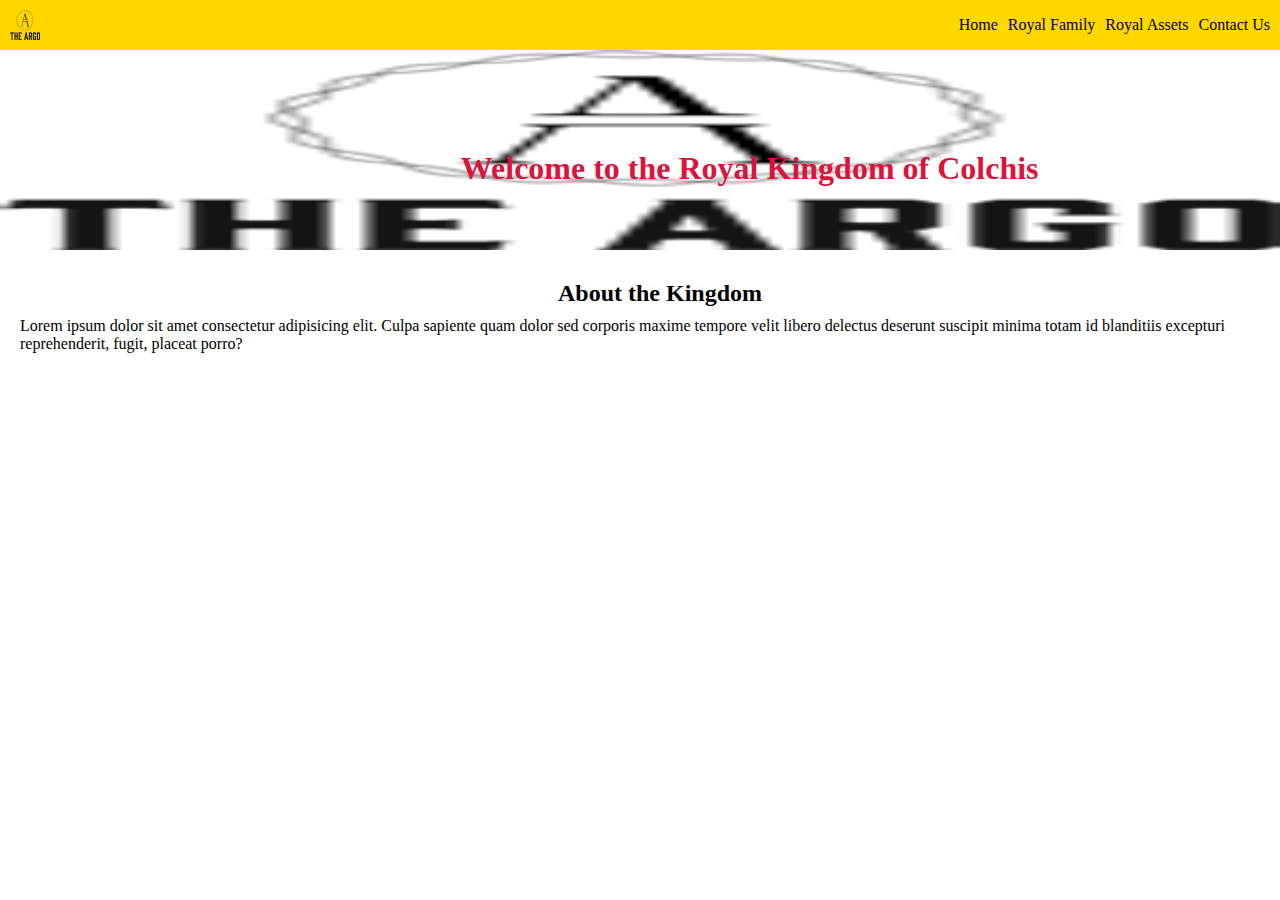
<file: index.html>
<!DOCTYPE html>
<html lang="en">
  <head>
    <meta charset="utf-8" />
    <meta name="viewport" content="width=device-width" />
    <title>Page Title</title>
    <link rel="stylesheet" href="assets/css/style.css">
  </head>
  <body>
    <header>
        <figure>
      <img src="assets/img/the-argo-logo-black.png" alt="Argo" /></figure>
      <nav>
        <ul>
          <li>
            <a href="index.html" target="_blank" rel="noopener noreferrer"
              >Home</a
            >
          </li>
          <li>
            <a href="Royal.html" target="_blank" rel="noopener noreferrer"
              >Royal Family</a
            >
          </li>
          <li>
            <a href="Royal asset.html" target="_blank" rel="noopener noreferrer"
              >Royal Assets</a
            >
          </li>
          <li>
            <a href="Contact.html" target="_blank" rel="noopener noreferrer">Contact Us</a>
          </li>
        </ul>
      </nav>
    </header>
    <main>
      <section>
        <figure>
        <img src="assets/img/the-argo-logo-black.png" alt="Argo" /></figure>
        <h1>Welcome to the Royal Kingdom of Colchis</h1>
      </section>

      <section>
        <h2>About the Kingdom</h2>
        <p>
          Lorem ipsum dolor sit amet consectetur adipisicing elit. Culpa
          sapiente quam dolor sed corporis maxime tempore velit libero delectus
          deserunt suscipit minima totam id blanditiis excepturi reprehenderit,
          fugit, placeat porro?
        </p>
      </section>
    </main>
  </body>
</html>
</file>
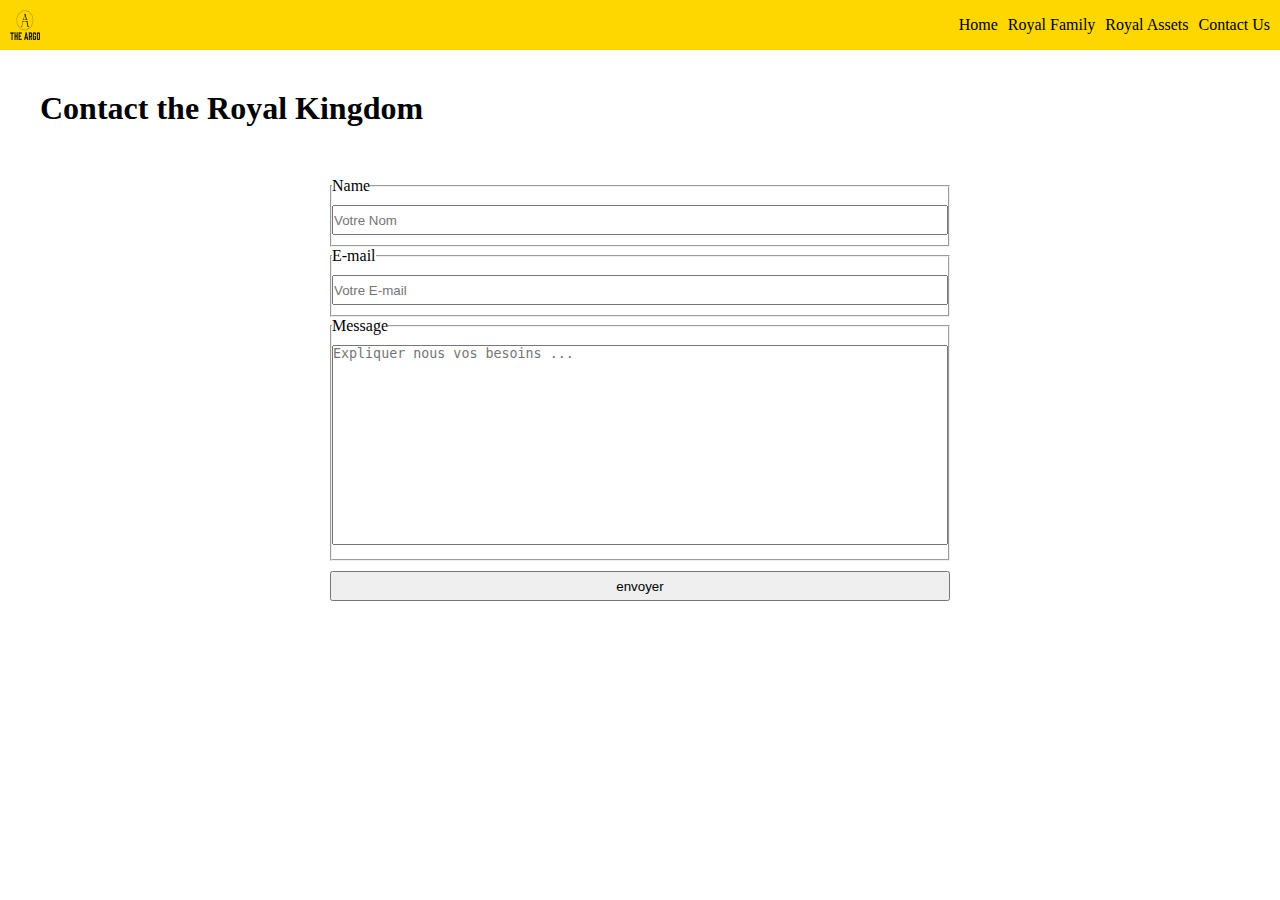
<file: Contact.html>
<!DOCTYPE html>
<html lang="en">
<head>
    <meta charset="UTF-8">
    <meta http-equiv="X-UA-Compatible" content="IE=edge">
    <meta name="viewport" content="width=device-width, initial-scale=1.0">
    <link rel="stylesheet" href="assets/css/Contact.css">
    <title>Document</title>
</head>
<body>

    <header>
        <figure>
      <img src="assets/img/the-argo-logo-black.png" alt="Argo" /></figure>
      <nav>
        <ul>
          <li>
            <a href="index.html" target="_blank" rel="noopener noreferrer"
              >Home</a
            >
          </li>
          <li>
            <a href="Royal.html" target="_blank" rel="noopener noreferrer"
              >Royal Family</a
            >
          </li>
          <li>
            <a href="Royal asset.html" target="_blank" rel="noopener noreferrer"
              >Royal Assets</a
            >
          </li>
          <li>
            <a href="Contact.html" target="_blank" rel="noopener noreferrer">Contact Us</a>
          </li>
        </ul>
      </nav>
    </header>

    <main>
        <h1>Contact the Royal Kingdom</h1>

        <form action="contact.php" method="post">
            <fieldset>
              <legend>Name</legend>
    
              <input
              type="text"
              name="nom"
              id="nom"
              placeholder="Votre Nom"
              required
              aria-placeholder="Votre Nom"
            />
        </fieldset>


            <fieldset>
                <legend>E-mail</legend>
      
                <input
                type="email"
                name="E-mail"
                id="E-mail"
                placeholder="Votre E-mail"
                required
                aria-placeholder="Votre E-mail"
              />
              </fieldset>

              <fieldset>
                <legend>Message</legend>

              <textarea name="message" id="msg" required placeholder="Expliquer nous vos besoins ..."></textarea>
            </fieldset>

            <input type="submit" value="envoyer" />

    </main>
    
</body>
</html>
</file>
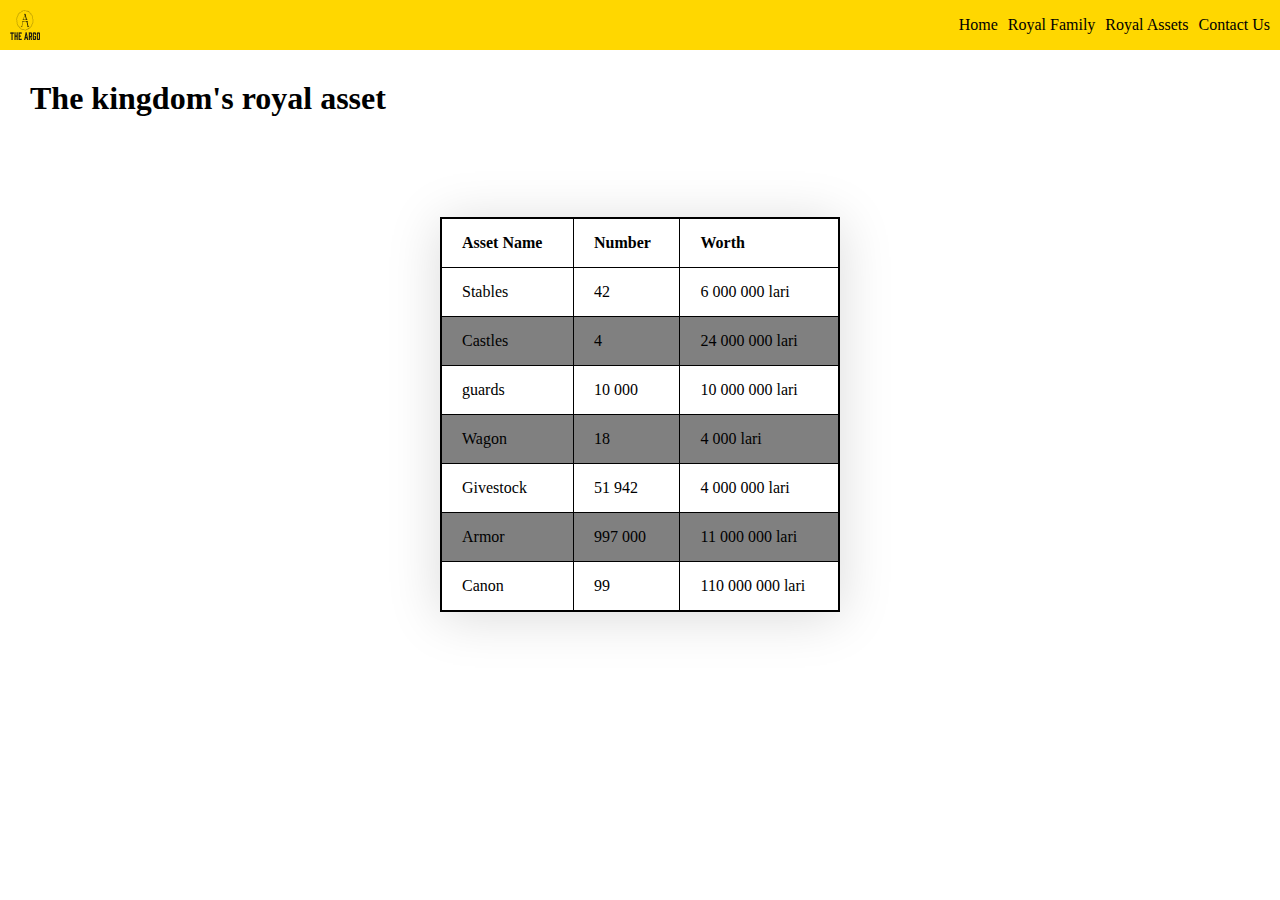
<file: Royal asset.html>
<!DOCTYPE html>
<html lang="en">
  <head>
    <meta charset="UTF-8" />
    <meta http-equiv="X-UA-Compatible" content="IE=edge" />
    <meta name="viewport" content="width=device-width, initial-scale=1.0" />
    <link rel="stylesheet" href="assets/css/Royal asset.css" />
    <!-- CSS only -->
    
    <title>Document</title>
  </head>
  <body>
    <header>
      <figure>
        <img src="assets/img/the-argo-logo-black.png" alt="Argo" />
      </figure>
      <nav>
        <ul>
          <li>
            <a href="index.html" target="_blank" rel="noopener noreferrer"
              >Home</a
            >
          </li>
          <li>
            <a href="Royal.html" target="_blank" rel="noopener noreferrer"
              >Royal Family</a
            >
          </li>
          <li>
            <a href="Royal asset.html" target="_blank" rel="noopener noreferrer"
              >Royal Assets</a
            >
          </li>
          <li>
            <a href="Contact.html" target="_blank" rel="noopener noreferrer">Contact Us</a>
          </li>
        </ul>
      </nav>
    </header>

    <main>
      <h1>The kingdom's royal asset</h1>

      <table>
        <thead>
            <tr>
                <th>Asset Name</th>
                <th>Number</th>
                <th>Worth</th>
            </tr>
        </thead>

        <tbody>

            <tr>
                <td>Stables</td>
                <td>42</td>
                <td>6 000 000 lari</td>
            </tr>

            <tr>
                <td>Castles</td>
                <td>4</td>
                <td>24 000 000 lari</td>
            </tr>

            <tr>
                <td>guards</td>
                <td>10 000</td>
                <td>10 000 000 lari</td>
            </tr>

            <tr>
                <td>Wagon</td>
                <td>18</td>
                <td>4 000 lari</td>
            </tr>

            <tr>
                <td>Givestock</td>
                <td>51 942</td>
                <td>4 000 000 lari</td>
            </tr>

            <tr>
                <td>Armor</td>
                <td>997 000</td>
                <td>11 000 000 lari</td>
            </tr>

            <tr>
                <td>Canon</td>
                <td>99</td>
                <td>110 000 000 lari</td>
            </tr>

           

        </tbody>

      </table>
    </main>

  
  </body>
</html>
</file>
<file: assets/css/style.css>
*{margin: 0;
padding: 0;
box-sizing: border-box;}

header{
  display: flex;
  justify-content: space-between;
  width: 100%;
  height: 50px;
  background: gold;
}

header>figure{
    margin: 10px 10px;
    width: 30px;
    height: 30px;
}

header>figure>img{
    width: 100%;
    height: 100%;
}

header>nav{
  display: flex;
  align-items: center;
}
header>nav>ul{
  display: flex;
  list-style: none;
  margin-right: 0px;
  
}
a{
  text-decoration: none;
        list-style: none;
        color: black;
        margin-right: 10px;
}

main>section{
  position: relative;
  display: flex;
  flex-direction: column;
  width: 100%;
  height: 200px;
}
main>section>figure{
  width: 100%;
  height: 100%;
}

main>section>figure>img{
    width: 100%;
    height: 100%;
  }


h1{
  text-align: center;
  position: absolute;
  left: 36%;
  top: 50%;
  color: crimson;}

  main>section:last-child{
    margin: 20px;
  }

  main>section:last-child>h2{
    margin: 10px 0;
    text-align: center;
  }
</file>
<file: assets/css/Contact.css>
*{margin: 0;
    padding: 0;
    box-sizing: border-box;}

    header{
        display: flex;
        justify-content: space-between;
        width: 100%;
        height: 50px;
        background: gold;
      }
      
      header>figure{
          margin: 10px 10px;
          width: 30px;
          height: 30px;
      }
      
      header>figure>img{
          width: 100%;
          height: 100%;
      }
      
      header>nav{
        display: flex;
        align-items: center;
      }
      header>nav>ul{
        display: flex;
        list-style: none;
        margin-right: 0px;
        
      }
      a{
        text-decoration: none;
              list-style: none;
              color: black;
              margin-right: 10px;
      }

      h1{

        margin: 40px;
      }

      form{width: 50%;
        padding: 10px;
        display: flex;
        flex-direction: column;
        margin: auto;}
        
        input,select{
            width: 100%;
            height: 30px;
            margin: 10px 0;
        }
        
        textarea{min-height: 200px;
        resize: none;
        width: 100%;
        margin: 10px 0;
        }
</file>
<file: assets/css/Royal asset.css>
*{margin: 0;
    padding: 0;
    box-sizing: border-box;}
    
    header{
      display: flex;
      justify-content: space-between;
      width: 100%;
      height: 50px;
      background: gold;
    }
    
    header>figure{
        margin: 10px 10px;
        width: 30px;
        height: 30px;
    }
    
    header>figure>img{
        width: 100%;
        height: 100%;
    }
    
    header>nav{
      display: flex;
      align-items: center;
    }
    header>nav>ul{
      display: flex;
      list-style: none;
      margin-right: 0px;
      
    }
    a{
      text-decoration: none;
            list-style: none;
            color: black;
            margin-right: 10px;
    }

    h1{
        margin: 30px;
    }


    table{
        border-collapse: collapse;
        min-width: 400px;
        width: auto;
        box-shadow: 0 5px 50px rgba(0, 0, 0, 0.15);
        margin: 100px auto;
        border: 2px solid black;
    }

    thead>tr{
        text-align: left;
    }

    th, td{
        padding: 15px 20px;
    }

    tbody>tr, td, th{
        border: 1px solid black;
    }

    tbody>tr:nth-child(even){
        background-color: gray;
    }
</file>
